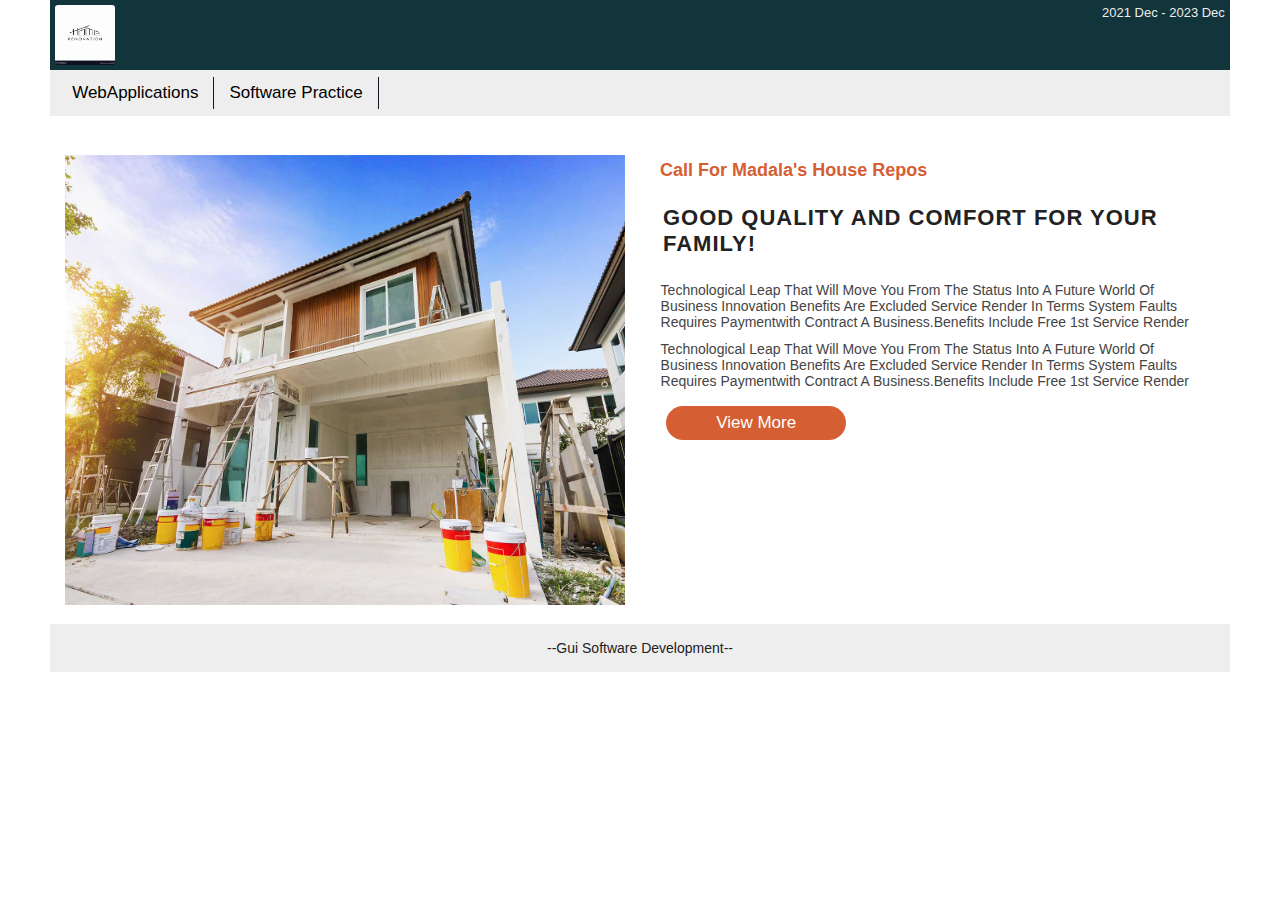
<file: index.html>
<!DOCTYPE html>
<html lang="en">
<head>
    <meta charset="UTF-8">
    <meta name="viewport" content="width=device-width, initial-scale=1.0">
    <title>Home page</title>
</head>
<body>
    <div class="container">
        <!DOCTYPE html>
<html lang="en">
<head>
    <meta charset="UTF-8">
    <meta name="viewport" content="width=device-width, initial-scale=1.0">
    <title>Document</title>
    <link rel="stylesheet" href="index.css">
    <link rel="preconnect" href="https://fonts.googleapis.com">
    <link rel="preconnect" href="https://fonts.gstatic.com" crossorigin>
    <!-- <link rel="stylesheet" href="https://cdn.jsdelivr.net/npm/bootstrap@5.3.2/dist/css/bootstrap.min.css"> -->
    <link rel="stylesheet" href="https://cdnjs.cloudflare.com/ajax/libs/font-awesome/4.7.0/css/font-awesome.min.css"> 
</head>
<body>
    <div class="container">
        <div class="logo">
            <img src="img/logo.jpg" alt="">
            <p>2021 dec - 2023 dec</p>
        </div>
        <div class="logo2">
            <div class="nam">
                <p>webApplications</p>
                <p>software practice</p>
            </div>
           
        </div>
        
 

<div class="wrap-container">
    <div class="wrap-about">
        <div class="image-class">
            <img src="img/AdPic.jpg" alt="">
        </div>
        <div class="content-class">
            <div class="content-section">
                <h3>Call for madala's house repos</h3>
                <h1>good quality and comfort for your family!</h1>
                <p>technological leap that will move you from the status into a future world of business innovation
                    benefits are excluded service render in terms system faults requires paymentwith contract a 
                    business.benefits include free 1st service render</p>
                <p>technological leap that will move you from the status into a future world of business innovation
                    benefits are excluded service render in terms system faults requires paymentwith contract a 
                    business.benefits include free 1st service render</p>
            </div>
            <button><a href="status.html">View more</a></button>
        </div>
    </div>
</div>
<!--  -->

<div class="footer">
    <p>--gui software development--</p>
</div>
</div>
<script src="index.js"></script>
</body>
</html>
</file>
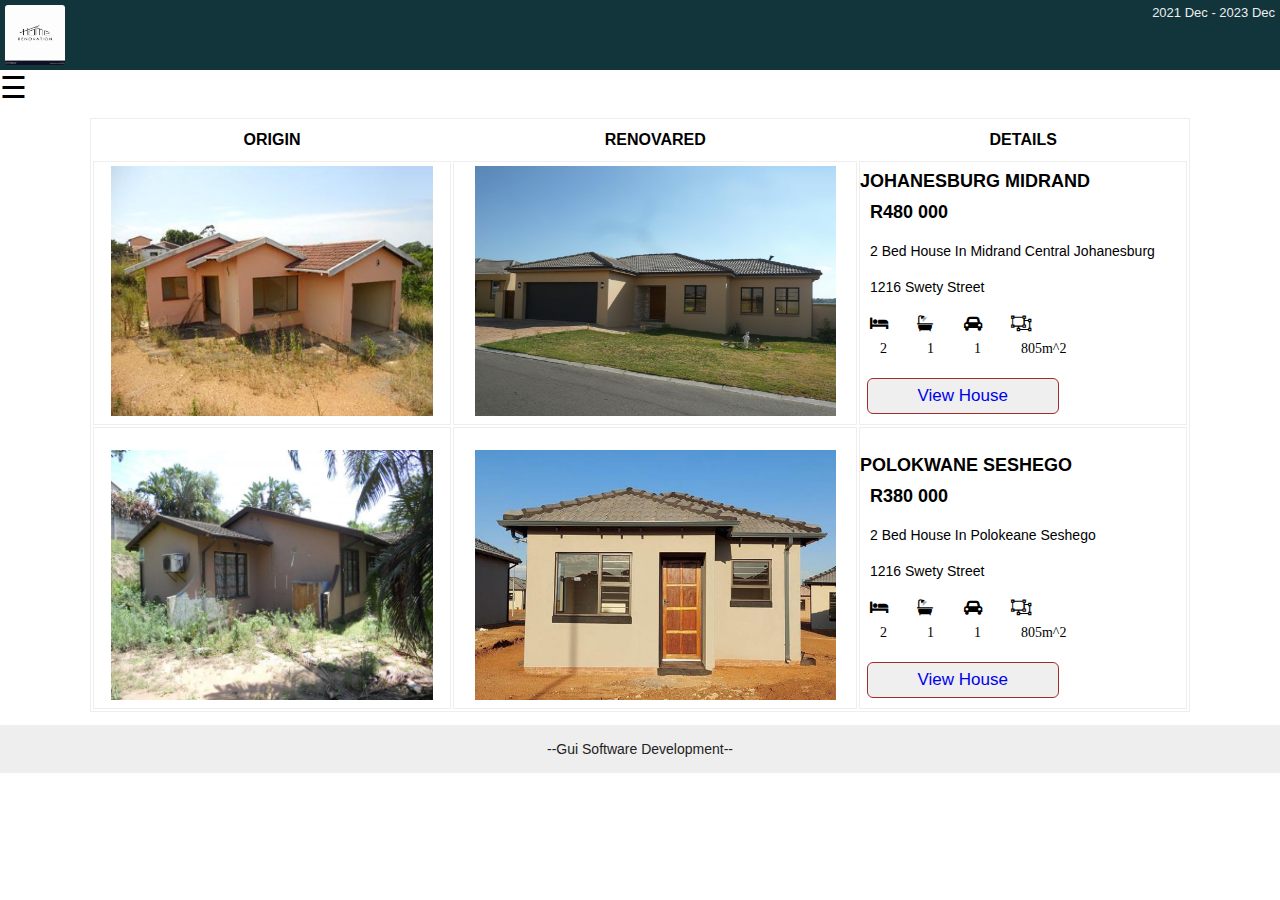
<file: houses.html>
<!DOCTYPE html>
<html lang="en">
<head>
    <meta charset="UTF-8">
    <meta name="viewport" content="width=device-width, initial-scale=1.0">
    <link rel="stylesheet" href="houses.css">
    <link rel="stylesheet" href="https://cdnjs.cloudflare.com/ajax/libs/font-awesome/4.7.0/css/font-awesome.min.css"> 
    <title>Document</title>
</head>
<body>
    <div class="container">
        <div class="logo">
            <img src="img/logo.jpg" alt="">
            <p>2021 dec - 2023 dec</p>
        </div>
      
        
        <!-- drop down mwnu -->
        <div class="sidenav" id="mySidenav">
            <a href="#" class="closebtn" onclick="closeNav()">&times;</a>
            <br>
            <div class="link">
                <img src="img/home.jpg" alt=""> <a href="index.html">home</a>
                </div>
        <div class="link">
        <img src="img/houserepo.jpg" alt=""> <a href="status.html">reposesed-houses</a>
        </div>
        <div class="link">
            <img src="img/housesell.jpg" alt=""> <a href="houses.html">listings</a>
        </div>
        </div>
        <span class="menu-logo" onclick="openNav()" style="font-size: 30px;cursor: pointer;">&#9776;</span>

        <!-- table -->
         <div class="table-container">
            <table>
                <tr>
                    <th>origin</th>
                    <th>renovared</th>
                    <th>details</th>
                </tr>
                <tr>
                    <td><img src="img/house1.jpg" alt=""></td>
                    <td><img src="img/house1Reno.jpg" alt=""></td>
                    <td>
                        <h1>Johanesburg Midrand</h1>
                        <h2>R480 000 </h2>
                        <p>2 bed house in midrand central Johanesburg</p>
                        <p>1216 swety street</p>
                        <div class="icons">
                            <div class="icon-detail">
                                <i class="fa fa-bed"><p>2</p></i>
                                <i class="fa fa-bath"><p>1</p></i>
                                <i class="fa fa-car"><p>1</p></i>
                                <i class="fa fa-object-ungroup"><p>805m^2</p></i>
                            </div>
                        </div>
                        <button><a href="prop1.html">view house</a></button>
                    </td>
                </tr>
                
                <!--  -->
                <tr style="padding-top: 4%;">
                    
                    <td>
                        <br>
                        <img src="img/house3.jpg" alt=""></td>
                    <td><br><img src="img/op.jpg" alt=""></td>
                    <td>
                        <br>
                        <h1>Polokwane seshego</h1>
                        <h2>R380 000 </h2>
                        <p>2 bed house in polokeane seshego</p>
                        <p>1216 swety street</p>
                        <div class="icons">
                            <div class="icon-detail">
                                <i class="fa fa-bed"><p>2</p></i>
                                <i class="fa fa-bath"><p>1</p></i>
                                <i class="fa fa-car"><p>1</p></i>
                                <i class="fa fa-object-ungroup"><p>805m^2</p></i>
                            </div>
                        </div>
                        <button><a href="prop2.html">view house</a></button>
                    </td>
                </tr>
            </table>
         </div>
         <div class="footer">
            <p>--gui software development--</p>
        </div>
    </div>
    <script src="houses.js"></script>
</body>
</html>
</file>
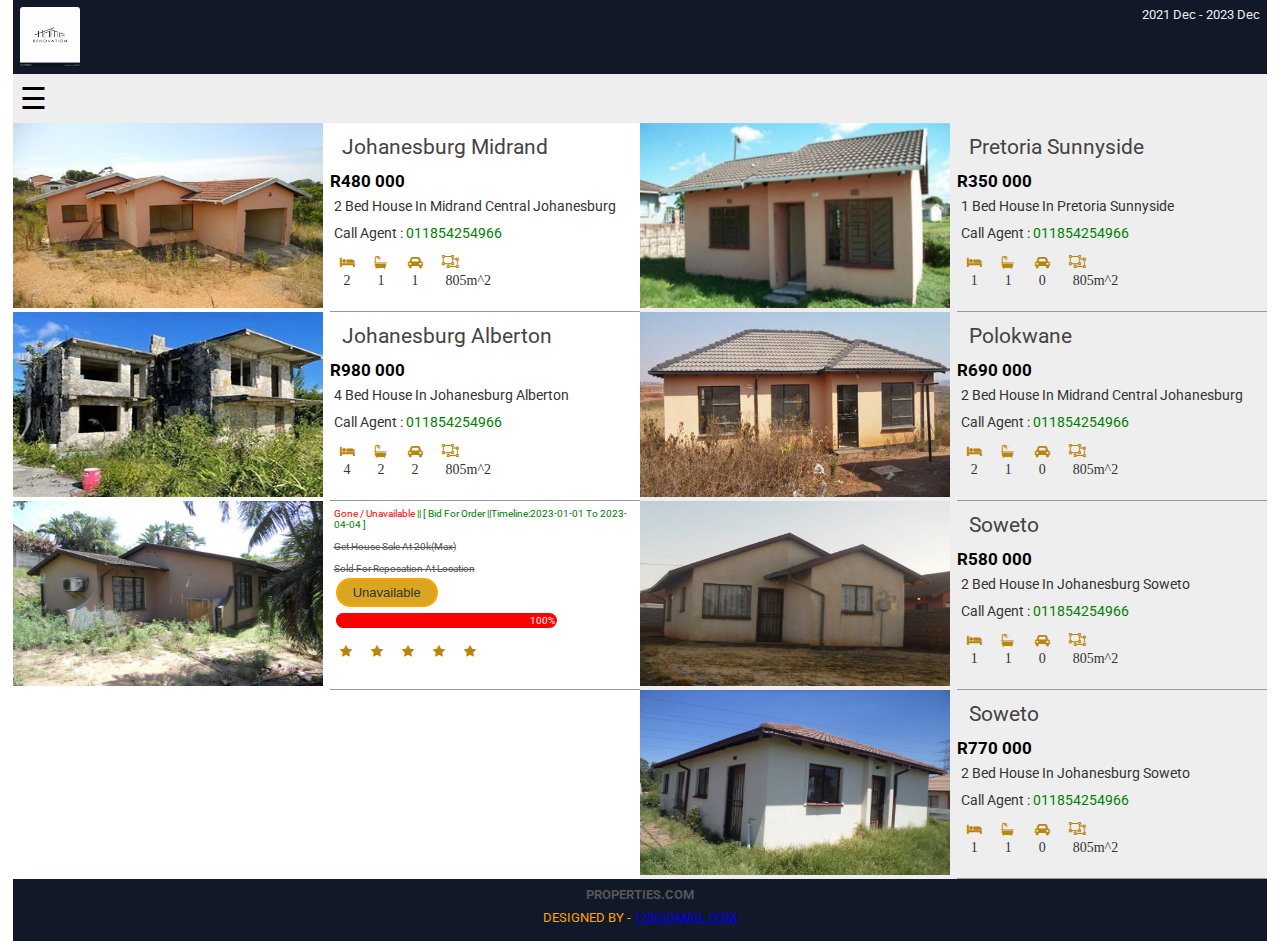
<file: status.html>
<!DOCTYPE html>
<html lang="en">
<head>
    <meta charset="UTF-8">
    <meta name="viewport" content="width=device-width, initial-scale=1.0">
    <title>check status of products</title>
    <link rel="stylesheet" href="status.css">
    <link rel="stylesheet" href="https://cdnjs.cloudflare.com/ajax/libs/font-awesome/4.7.0/css/font-awesome.min.css">
</head>
<body>
    <div class="container">
        <div class="logo">
            <img src="img/logo.jpg" alt="">
            <p>2021 dec - 2023 dec</p>
        </div>
        <div class="logo2">
            <div class="nam">
       <!-- drop down mwnu -->
       <div class="sidenav" id="mySidenav">
        <a href="#" class="closebtn" onclick="closeNav()">&times;</a>
        <br>
        <div class="link">
            <img src="img/home.jpg" alt=""> <a href="index.html">home</a>
            </div>
        <div class="link">
             <img src="img/houserepo.jpg" alt=""> <a href="status.html">reposesed-houses</a>
        </div>
    <div class="link">
        <img src="img/housesell.jpg" alt=""><a href="houses.html">listings</a>
    </div>
 
   
    </div>
    <span class="menu-logo" onclick="openNav()" style="font-size: 30px;cursor: pointer;">&#9776;</span>
    </div>
    </div>
    <!--  -->
        <!--  -->
        <div class="products-main">
       <div class="availables">
        <div class="supply-container">
           
            <div class="sides-container">
                <div class="left-side">
                   <img src="img/house1.jpg" alt="">
                </div>
                <div class="right-side">
                    <h1>Johanesburg Midrand</h1>
                    <h2>R480 000 </h2>
                    <p>2 bed house in midrand central Johanesburg</p>
                    <p>call agent : <span style="color: green;">011854254966</span></p>
                    <div class="icons">
                        <div class="icon-detail">
                            <i class="fa fa-bed"><p>2</p></i>
                            <i class="fa fa-bath"><p>1</p></i>
                            <i class="fa fa-car"><p>1</p></i>
                            <i class="fa fa-object-ungroup"><p>805m^2</p></i>
                        </div>
                    </div>
                </div>
            </div>
            <div class="sides-container">
                <div class="left-side">
                   <img src="img/house2.jpg" alt="">
                </div>
                <div class="right-side">
                    <h1>Johanesburg Alberton</h1>
                    <h2>R980 000 </h2>
                    <p>4 bed house in Johanesburg Alberton</p>
                    <p>call agent : <span style="color: green;">011854254966</span></p>
                    <div class="icons">
                        <div class="icon-detail">
                            <i class="fa fa-bed"><p>4</p></i>
                            <i class="fa fa-bath"><p>2</p></i>
                            <i class="fa fa-car"><p>2</p></i>
                            <i class="fa fa-object-ungroup"><p>805m^2</p></i>
                        </div>
                    </div>
                </div>
            </div>
            <div class="sides-container">
                <div class="left-side">
                   
                   <img src="img/house3.jpg" alt="">
                  
                </div>
                <div class="right-side">
                    <p style="font-size: 10px;color: red;">gone / unavailable <span style="color: green;font-size: 10px;">|| [ bid for order ||timeline:2023-01-01 to 2023-04-04 ]</span></p>
                    <p style="font-size: 10px;"><del>get house sale at 20k(max)</del></p>
                    <p style="font-size: 10px;"><del>sold for reposation at location</del></p>
                    <div class="button">
                        <button style="font-size: 13px;">unavailable</button>
                        <!-- <button><a href="mail.html">bid harvest</a></button> -->
                    </div>
                    <div class="tomato-container plastic" >
                        <div class="sales" style="width: 100%;background-color: red;">100%</div>
                    </div>
                    <div class="icons">
                        <i class=" fa fa-star"></i>
                        <i class=" fa fa-star"></i>
                        <i class=" fa fa-star"></i>
                        <i class=" fa fa-star"></i>
                        <i class=" fa fa-star"></i>
                    </div>
                </div>
            </div>
            <!--  -->
        </div>
        </div>
        <div class="availables2">
        <div class="supply-container">
           
            <div class="sides-container">
                <div class="left-side">
                   <img src="img/house4.jpg" alt="">
                </div>
                <div class="right-side">
                    <h1>Pretoria sunnyside</h1>
                    <h2>R350 000 </h2>
                    <p>1 bed house in Pretoria sunnyside </p>
                    <p>call agent : <span style="color: green;">011854254966</span></p>
                    <div class="icons">
                        <div class="icon-detail">
                            <i class="fa fa-bed"><p>1</p></i>
                            <i class="fa fa-bath"><p>1</p></i>
                            <i class="fa fa-car"><p>0</p></i>
                            <i class="fa fa-object-ungroup"><p>805m^2</p></i>
                        </div>
                    </div>
                </div>
            </div>
            <div class="sides-container">
                <div class="left-side">
                   <img src="img/house5.jpg" alt="">
                </div>
                <div class="right-side">
                    <h1>polokwane</h1>
                    <h2>R690 000 </h2>
                    <p>2 bed house in midrand central Johanesburg</p>
                    <p>call agent : <span style="color: green;">011854254966</span></p>
                    <div class="icons">
                        <div class="icon-detail">
                            <i class="fa fa-bed"><p>2</p></i>
                            <i class="fa fa-bath"><p>1</p></i>
                            <i class="fa fa-car"><p>0</p></i>
                            <i class="fa fa-object-ungroup"><p>805m^2</p></i>
                        </div>
                    </div>
                </div>
            </div>
            <div class="sides-container">
                <div class="left-side">
                   <img src="img/house6.jpg" alt="">
                </div>
                <div class="right-side">
                    <h1>soweto</h1>
                    <h2>R580 000 </h2>
                    <p>2 bed house in Johanesburg soweto</p>
                    <p>call agent : <span style="color: green;">011854254966</span></p>
                    <div class="icons">
                        <div class="icon-detail">
                            <i class="fa fa-bed"><p>1</p></i>
                            <i class="fa fa-bath"><p>1</p></i>
                            <i class="fa fa-car"><p>0</p></i>
                            <i class="fa fa-object-ungroup"><p>805m^2</p></i>
                        </div>
                    </div>
                </div>
            </div>
            <div class="sides-container">
                <div class="left-side">
                   <img src="img/house7.jpg" alt="">
                </div>
                <div class="right-side">
                    <h1>soweto</h1>
                    <h2>R770 000 </h2>
                    <p>2 bed house in Johanesburg soweto</p>
                    <p>call agent : <span style="color: green;">011854254966</span></p>
                    <div class="icons">
                        <div class="icon-detail">
                            <i class="fa fa-bed"><p>1</p></i>
                            <i class="fa fa-bath"><p>1</p></i>
                            <i class="fa fa-car"><p>0</p></i>
                            <i class="fa fa-object-ungroup"><p>805m^2</p></i>
                        </div>
                    </div>
                </div>
            </div>
        </div>
       </div> 

       
        </div>
        <div class="footer">
            <h1>properties.com</h1>
              <p>Designed By - <a href="#">123@gmail.com</a></p>
          </div>
    </div>
    <script src="status.js"></script>
</body>
</html>
</file>
<file: index.css>
*{
    margin: 0;
    padding: 0;
}
.container{
    margin: 0% 2%;
    /* border: 2px solid black; */
    font-family: "Roboto", sans-serif;
  font-weight: 400;
  font-style: normal;
}
@media (max-width:500px){
    .container{
   margin: 1% 1%;
    }
 }
.logo{
    display: flex;
    justify-content: space-between;
    padding: 5px;
    background-color: #12343b;
}
.logo img{
    width: 60px;
    height: 60px;
    border-radius: 3px;
}
.logo p{
    color: #eee;
    font-size: 13px;
    text-transform: capitalize;
}
.logo2{
    display: flex;
    justify-content: space-between;
    padding: 7px;
    background-color: #eee;
  
}
@media (max-width:500px){
    .logo2{
        display:none;
        width: 100%;
    }
}
.nam {
    display: flex;
    justify-content: space-between;
}
@media (max-width:500px){
    .nam{
        justify-content: center;
     
    }
}
.nam p{
    font-size: 17px;
    border-right: 1px solid #111827;
    text-transform: capitalize;
    padding: 6px 15px;
}
.nam-link{
    display: flex;
}
@media (max-width:500px){
    .nam-link{
      margin-top: 2%;
    }
}
.nam-link a{
    padding: 6px 15px;
    text-decoration: none;
    color: #444;
    font-size: 18px;
}
@media (max-width:500px){
    .nam-link a{
        border: 1px solid #888;
        background-color: #EEE;
        font-size: 14px;
        text-transform: capitalize;
        padding: 4px;
        font-weight: 300;
    }
}
/* nav menu */
/*  */
.menu-logo{
    display: block;
}
@media (max-width:500px){
    .menu-logo{
    display: block;
    }
 }
 .sidenav{
    height: 100%;
    width: 0;
    position: absolute;
    overflow-x: hidden;
    z-index: 1;
    top: 10%;
    left:1%;
    background-color: #eee;
    transition: 0.5s;
    display: block;
    padding-top: 60px;
 }
 @media (max-width:500px){
    .sidenav{
        display: block;
    }
 }
 
.sidenav .closebtn{
        position: absolute;
        top: 0%;
        right: 0px;
        font-size: 36px;
        margin-left: 10px;
        color:#eee;
        text-align: right;
        width: fit-content;
        background-color: rgb(215, 80, 80);
        border: 2px solid rgb(215, 80, 80);
        
}
@media (max-width:500px){
    .sidenav .closebtn{
        top: 0%;
        right:0px;
        font-size: 36px;
        margin-left: 10px;
        color:#eee;
        text-align: right;
        width: fit-content;
        background-color: rgb(215, 80, 80);
        border: 2px solid rgb(215, 80, 80);
    }
 }
 .sidenav .link{
    padding: 14px;
    border-bottom: 0.2px solid #dddddd;
    width: 98%;
    margin-top: 1%;
    display: flex;
    justify-content: center;
 }
 @media (max-width:500px){
    .sidenav .link{
    padding: 6px;
    border-bottom: 0.2px solid #dddddd;
    margin-top: 0%;
    }
 }

.sidenav a{
   
    font-size: 19px;
    text-transform: capitalize;
    font-family: Cambria, Cochin, Georgia, Times, 'Times New Roman', serif;
    font-weight: 400;
    /* color:#333; */
    text-decoration: none;
    text-align: left;
    align-items: left;
    padding: 10px;
    width: 100%;
    padding-top: 1%;
    color: #444;
    
    
}
@media (max-width:500px){
    .sidenav a{
       display: block;
       margin-top: 1%;
       padding: 17px; 
       color: #555;
       border-bottom: 0.2px solid #eee;
       /* background-color: #EEE; */
       text-align: left;
    }
}
.sidenav .link:hover{
    /* text-decoration: underline; */
    color: #f1f1f1;
    background-color: royalblue;
}
@media (max-width:500px){
    .sidenav .link:hover{
   background-color: #ffff;
   color: #eee;
    }
 }
.sidenav .link img{
    width: 40px;
    height: 40px;
    border-radius: 100px;
}

/* wrap image content css code goes here */

.wrap-container{
    width: 100%;
    margin-top: 2%;
}
.wrap-about{
    width: 100%;
    display: flex;
}
@media (max-width:500px){
    .wrap-about{
        display: block;
    }
}
.image-class{
    width: 50%;
    padding: 15px;
}
@media (max-width:500px){
    .image-class{
        width: 98%;
        padding-bottom: 3%;
    }
}
.image-class img{
    width: 100%;
    height: 50vh;
}
@media (max-width:500px){
    .image-class{
        width: 97%;
        height: 35vh;
    }
}
.content-class{
    width: 50%;
    padding: 15px;
}
@media (max-width:500px){
    .content-class{
        width: 100%;
        margin-top: 3%;
    }
}
.content-section{
    width: 100%;
}
@media (max-width:500px){
    .content-section{
        padding-top: 3%;
    }
}
.content-section h3{
    text-transform: capitalize;
    font-size: 18px;
    padding: 5px;
    text-align: left;
    font-family:'Roboto', sans-serif;
    color: rgb(213, 94, 50);
}
@media (max-width:500px){
    .content-section h3{
        margin-top: 10%;
        padding: 10px;
    }
}
.content-section h1{
    text-align: left;
    text-transform: uppercase;
    font-size: 22px;
    padding: 8px;
    font-weight: 600;
    font-family:'Roboto', sans-serif;
    color:#222;
    letter-spacing: 1px;
    margin-bottom: 3%;
    margin-top: 2%; 
}
.content-section p{
    margin: 2% 1%;
    text-align: left;
    font-family:'Roboto', sans-serif;
    font-weight: 400;
    text-transform: capitalize;
    font-size: 14px;
    color:#444;
}
@media (max-width:500px){
    .content-section p{
        font-size: 13px;
    }
}
.content-class button{
    font-size: 17px;
    text-transform: capitalize;
    font-family:'Roboto', sans-serif;
    background-color:rgb(213, 94, 50);
    border: rgb(213, 94, 50);
    color: #ffffffff;
    border-radius: 100px;
    padding: 7px 50px;
    margin-top: 1%;
    margin-left: 2%;
}
.content-class button a {
    text-decoration: none;
    color: #ffffffff;
    
}
@media (max-width:500px){
    .content-class button{
        padding: 11px 50px;
        
    }
}

/*  */
.footer{
    padding: 10px;
    background-color: #eee;
  
}
.footer p{
    padding: 6px;
    text-transform: capitalize;
    font-size: 14px;
    text-align: center;
    color: #222;
}
</file>
<file: houses.css>
*{
    margin: 0;
    padding: 0;
}
.container{
    margin: 0% 0%;
    width: 100%;
    /* border: 2px solid black; */
    font-family: "Roboto", sans-serif;
  font-weight: 400;
  font-style: normal;
}
.logo{
    display: flex;
    justify-content: space-between;
    padding: 5px;
    background-color: #12343b;
}
.logo img{
    width: 60px;
    height: 60px;
    border-radius: 3px;
}
.logo p{
    color: #eee;
    font-size: 13px;
    text-transform: capitalize;
}

/* nav menu */
/*  */
.menu-logo{
    display: block;
}
@media (max-width:500px){
    .menu-logo{
    display: block;
    }
 }
 .sidenav{
    height: 100%;
    width: 0;
    position: absolute;
    overflow-x: hidden;
    z-index: 1;
    top: 10%;
    left:1%;
    background-color: #eee;
    transition: 0.5s;
    display: block;
    padding-top: 60px;
 }
 @media (max-width:500px){
    .sidenav{
        display: block;
        justify-content: left;
        left: 0%;
    }
 }
 
.sidenav .closebtn{
        position: absolute;
        top: 0%;
        right: 0px;
        font-size: 36px;
        margin-left: 10px;
        color:#eee;
        text-align: right;
        width: fit-content;
        background-color: rgb(215, 80, 80);
        border: 2px solid rgb(215, 80, 80);
        
}
@media (max-width:500px){
    .sidenav .closebtn{
        top: 0%;
        right:0px;
        font-size: 36px;
        margin-left: 10px;
        color:#eee;
        text-align: right;
        width: fit-content;
        background-color: rgb(215, 80, 80);
        border: 2px solid rgb(215, 80, 80);
    }
 }
 .sidenav .link{
    padding: 14px;
    border-bottom: 0.2px solid #dddddd;
    width: 98%;
    margin-top: 1%;
    display: flex;
    justify-content: center;
 }
 @media (max-width:500px){
    .sidenav .link{
    padding: 6px;
    border-bottom: 0.2px solid #dddddd;
    margin-top: 0%;
    }
 }

.sidenav a{
   
    font-size: 19px;
    text-transform: capitalize;
    font-family: Cambria, Cochin, Georgia, Times, 'Times New Roman', serif;
    font-weight: 400;
    /* color:#333; */
    text-decoration: none;
    text-align: left;
    align-items: left;
    padding: 10px;
    width: 100%;
    padding-top: 1%;
    color: #444;
    
    
}
@media (max-width:500px){
    .sidenav a{
       display: block;
       margin-top: 1%;
       padding: 17px; 
       color: #555;
       border-bottom: 0.2px solid #eee;
       /* background-color: #EEE; */
       text-align: left;
    }
}
.sidenav .link:hover{
    /* text-decoration: underline; */
    color: #f1f1f1;
    background-color: royalblue;
}
@media (max-width:500px){
    .sidenav .link:hover{
   background-color: #ffff;
   color: #eee;
    }
 }
.sidenav .link img{
    width: 40px;
    height: 40px;
    border-radius: 100px;
}
/*  */

.table-container{
   margin: 1% 7%;
}
@media (max-width:500px){
    .table-container{
        margin: 1% 10%;
    }
 }
table{
    border: 0.2px solid #eee;
    width: 100%;
}
@media (max-width:500px){
    table{
        display: block;
        width: 100%;
    }
 }
table th{
    padding: 10px;
    text-transform: uppercase;
}
@media (max-width:500px){
    table th{
    display: none;
        
    }
 }
 table tr{
    width: 100%;
 }
 @media (max-width:500px){
    table tr{
        width: 100%;
    }
 }
table td{
    border: 0.2px solid #eee; 
}
@media (max-width:500px){
    table td{
        display: block;
        width: 100%;
     
    }
 }
table td img{
    width: 90%;
    height: 250px;
    margin: 1% 5%;
}
@media (max-width:500px){
    table td img{
        width: 100%;
        margin: 0% 0%;
        height: 220px;
    }
 }
td h1{
    text-align: left;
    font-size: 18px;
    text-transform: uppercase;
}
td h2{
    text-align: left;
    font-size: 18px;
    text-transform: capitalize;
    padding: 10px;
}
td p{
    font-size: 14px;
    text-transform: capitalize;
    padding: 10px;
}
td button{
    font-size: 17px;
    text-transform: capitalize;
    font-family:'Roboto', sans-serif;
    /* background-color:rgb(213, 94, 50); */
    border: 1px solid brown;
    color: #ffffffff;
    border-radius: 6px;
    padding: 7px 50px;
    margin-top: 1%;
    margin-left: 2%;
}
td button a{
    text-decoration: none;
}
.icons{
    width: 60%;
}
.icon-detail {
    display: flex;
    justify-content: space-between;
}
.icon-detail i{
    padding: 10px;
}
.icon-detail i p{
    padding-top: 10px;
}
/*  */
.footer{
    padding: 10px;
    background-color: #eee;
  
}
.footer p{
    padding: 6px;
    text-transform: capitalize;
    font-size: 14px;
    text-align: center;
    color: #222;
}
</file>
<file: status.css>
@import url('https://fonts.googleapis.com/css2?family=Roboto:ital,wght@0,100;0,400;0,500;1,300&display=swap');
*{
    margin: 0;
    padding: 0;
}
.container{
    margin: 0% 1%;
    font-family: 'Roboto', sans-serif;
}
.logo{
    display: flex;
    justify-content: space-between;
    padding: 7px;
    background-color: #111827;
}
.logo img{
    width: 60px;
    height: 60px;
    border-radius: 3px;
}
.logo p{
    color: #eee;
    font-size: 13px;
    text-transform: capitalize;
}
.logo2{
    display: flex;
    justify-content: space-between;
    padding: 7px;
    background-color: #eee;
    
}
@media (max-width:500px){
    .logo2{
        display: block;
        width: 100%;
    }
}
.nam {
    display: flex;
    justify-content: space-between;
}
@media (max-width:500px){
    .nam{
        justify-content: left;
     
    }
}
.nam p{
    font-size: 17px;
    border-right: 1px solid #111827;
    text-transform: capitalize;
    padding: 6px 15px;
}
.nam-link{
    display: flex;
}
@media (max-width:500px){
    .nam-link{
      margin-top: 2%;
    }
}
.nam-link a{
    padding: 6px 15px;
    text-decoration: none;
    color: #444;
    font-size: 18px;
}
@media (max-width:500px){
    .nam-link a{
        border: 1px solid #888;
        background-color: #EEE;
        font-size: 14px;
        text-transform: capitalize;
        padding: 4px;
    }
}
/* nav menu */
/*  */
.menu-logo{
    display: block;
}
@media (max-width:500px){
    .menu-logo{
    display: block;
    }
 }
 .sidenav{
    height: 100%;
    width: 0;
    position: absolute;
    overflow-x: hidden;
    z-index: 1;
    top: 10%;
    left:1%;
    background-color: #eee;
    transition: 0.5s;
    display: block;
    padding-top: 60px;
 }
 @media (max-width:500px){
    .sidenav{
        display: block;
    }
 }
 
.sidenav .closebtn{
        position: absolute;
        top: 0%;
        right: 0px;
        font-size: 36px;
        margin-left: 10px;
        color:#eee;
        text-align: right;
        width: fit-content;
        background-color: rgb(215, 80, 80);
        border: 2px solid rgb(215, 80, 80);
        
}
@media (max-width:500px){
    .sidenav .closebtn{
        top: 0%;
        right:0px;
        font-size: 36px;
        margin-left: 10px;
        color:#eee;
        text-align: right;
        width: fit-content;
        background-color: rgb(215, 80, 80);
        border: 2px solid rgb(215, 80, 80);
    }
 }
 .sidenav .link{
    padding: 14px;
    border-bottom: 0.2px solid #dddddd;
    width: 98%;
    margin-top: 1%;
    display: flex;
    justify-content: center;
 }
 @media (max-width:500px){
    .sidenav .link{
    padding: 6px;
    border-bottom: 0.2px solid #dddddd;
    margin-top: 0%;
    }
 }

.sidenav a{
   
    font-size: 19px;
    text-transform: capitalize;
    font-family: Cambria, Cochin, Georgia, Times, 'Times New Roman', serif;
    font-weight: 400;
    /* color:#333; */
    text-decoration: none;
    text-align: left;
    align-items: left;
    padding: 10px;
    width: 100%;
    padding-top: 1%;
    color: #444;
    
    
}
@media (max-width:500px){
    .sidenav a{
       display: block;
       margin-top: 1%;
       padding: 17px; 
       color: #555;
       border-bottom: 0.2px solid #eee;
       /* background-color: #EEE; */
       text-align: left;
    }
}
.sidenav .link:hover{
    /* text-decoration: underline; */
    color: #f1f1f1;
    background-color: royalblue;
}
@media (max-width:500px){
    .sidenav .link:hover{
   background-color: #ffff;
   color: #eee;
    }
 }
.sidenav .link img{
    width: 40px;
    height: 40px;
    border-radius: 100px;
}

/*  */
.products-main{
    display: flex;
    /* border: 2px solid red; */
    width: 100%;
    margin-top: 0%;
}
@media (max-width:500px){
    .products-main{
        display: block;
    }
}
.availables{
    /* width: 100%; */
    /* border: 2px solid red; */
    display: flex;
    width: 50%;
    margin: 0%;
}
@media (max-width:500px){
    .availables{
       width: 100%;
    }
}
.availables2{
    /* width: 100%; */
    display: flex;
    width: 50%;
    margin: 0%;
    background-color: #eee;
}
@media (max-width:500px){
    .availables2{
       width: 100%;
    }
}
.supply-container h1{
  
    text-transform: capitalize;
    font-size: 21px;
    color: #444;
    text-align:left;
    margin-top: 0%;
    font-weight: 400;
    padding: 12px;
    background-color:transparent;
}
@media (max-width:500px){
    .supply-container h1{
        text-align: left;
        font-weight: 500;
        margin: 0%;
        font-size: 17px;
        color: #444;
        padding: 9px;
        background-color: transparent;
    }
}
.supply-container{
    width: 100%;
}
.sides-container{
    display: flex;
    width: 100%;
    /* margin-top: 1%; */
    /* border-left: 2px solid rgb(45, 70, 45); */
    
}
.left-side{
    width: 50%;
    
}
.right-side{
    width: 50%;
    border-bottom: 1px solid #999;
    margin-left: 1%;
}
@media (max-width:500px){
    .right-side{
        margin-left: 1%;
        line-height: 18px;
    }
}
.left-side img{
    width: 100%;
    height: 185px;
}
.right-side p{
    text-align: left;
    text-transform: capitalize;
    font-size: 14px;
    color: #333;
    margin-top: 1%;
    padding: 4px;
  
}
.right-side h2{
    font-size: 17px;
}
@media (max-width:500px){
    .right-side h2{
        margin-left: 1%;
    }
}
.left-side p{
    text-align: left;
    text-transform: capitalize;
    font-size: 14px;
    color: #333;
    margin-top: 1%;
    padding: 4px;
}
@media (max-width:500px){
    .left-side p{
        margin-top: 1px;
        padding: 3px;
    }
}
.button{
    margin-left: 2%;
}
.button button{
    background-color: goldenrod;
    border: 2px solid orange;
    color: #333;
    text-transform: capitalize;
    font-size: 15px;
    padding: 5px 15px;
    border-radius: 100px;
}
@media (max-width:500px){
    .button button{
       padding: 5px 9px;
        
    }
}
.button button a{
    font-size: 15px;
    text-transform: capitalize;
    text-decoration: none;
    color: #eee;
}
.tomato-container{
    background-color: grey;
    /* border: 2px solid red; */
    width: 70%;
    border-radius: 100px;
    margin-bottom: 2%;
    margin-top: 2%;
    margin-left: 2%;
}
.sales{
    background-color: rgb(116,194,92);
    color: white;
    width: 75%;
    padding: 2px;
    text-align: right;
    font-size: 10px;
    border-radius: 100px;
}
.icons{
    padding: 5px;
}
.icons i{
    padding: 5px;
    font-size: 13px;
    margin-right: 5px;
    color: darkgoldenrod;
}
del{
    color: #555;
}
/*  */

/*  */
.footer{
    margin-top: 0vh;
    padding: 8px;
    background-color: #111827;
    /* background-color: rgb(14, 121, 94); */
  }
  .footer h1{
    font-size: 13px;
    text-transform: uppercase;
    text-align: center;
    color: #555;
  }
  .footer p{
    text-transform: uppercase;
    font-size: 13px ;
    text-align: center;
    padding: 8px;
    color:orange;
  }
</file>
